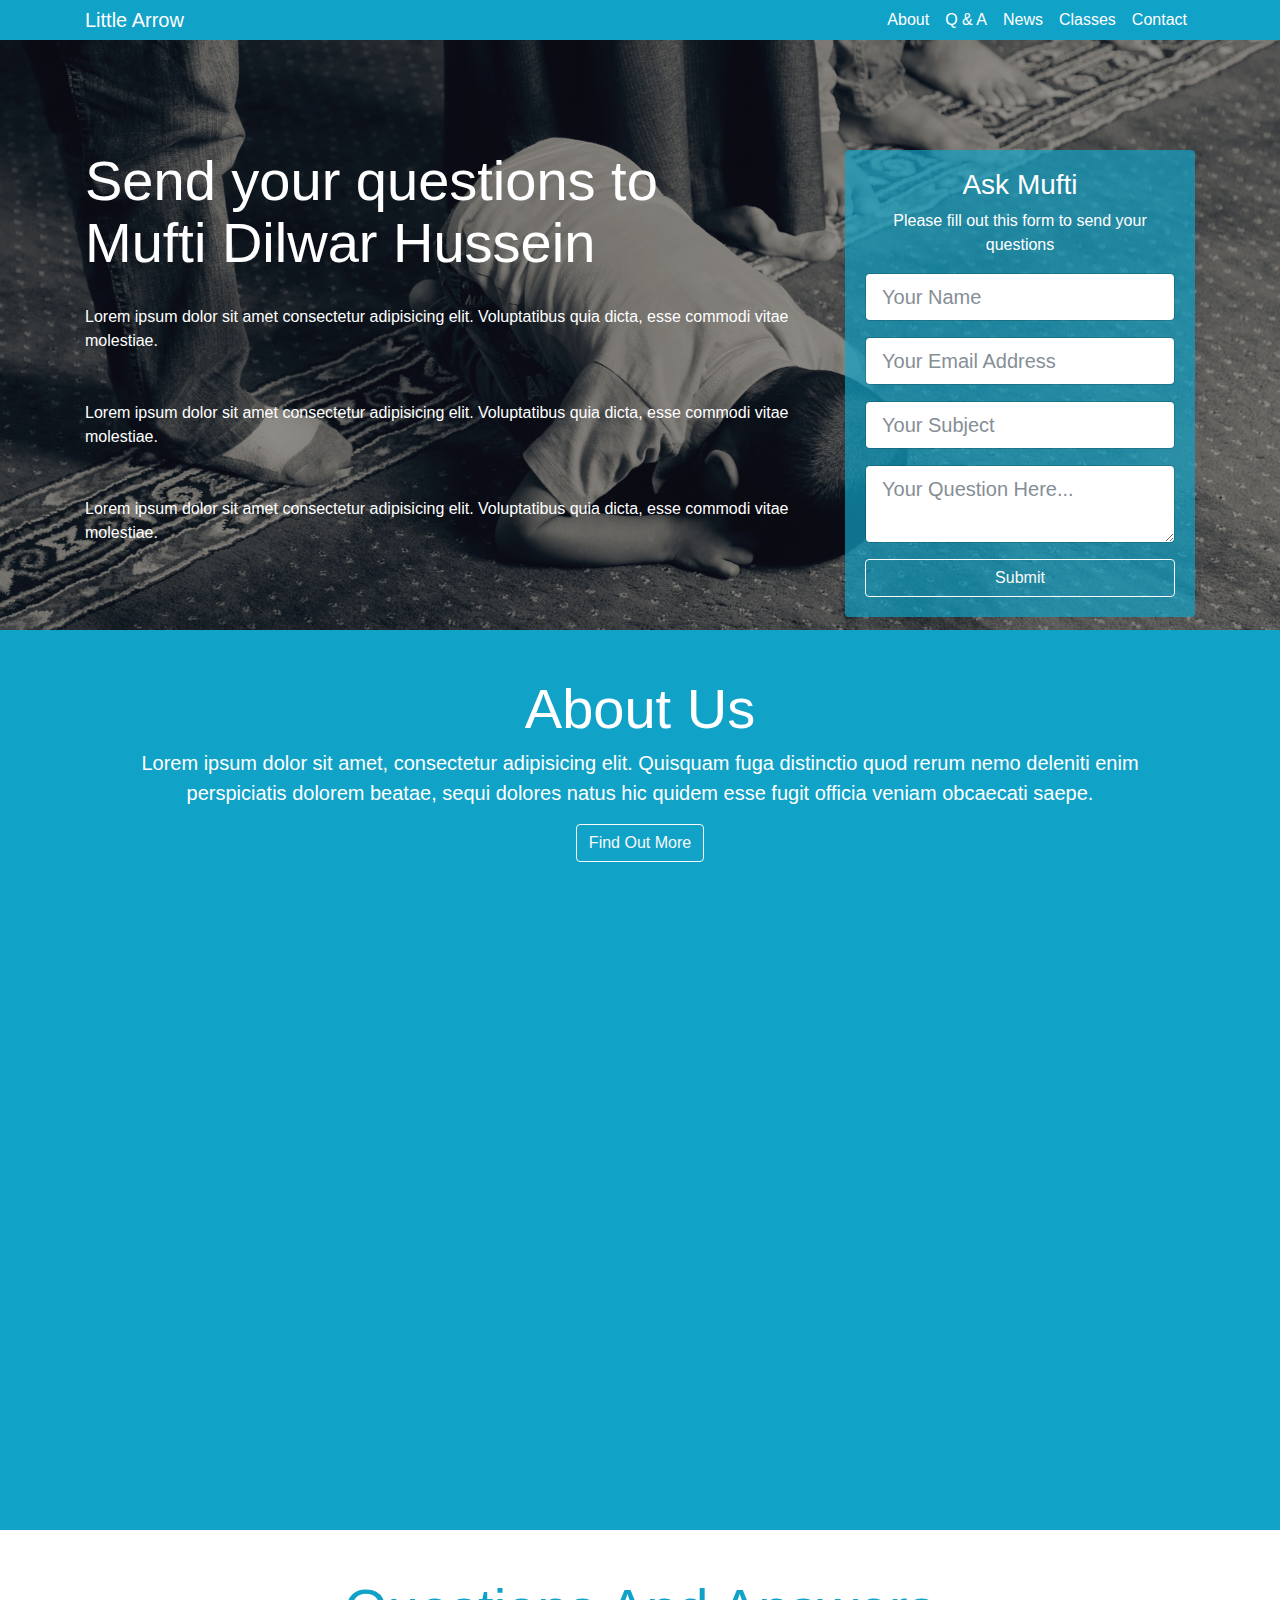
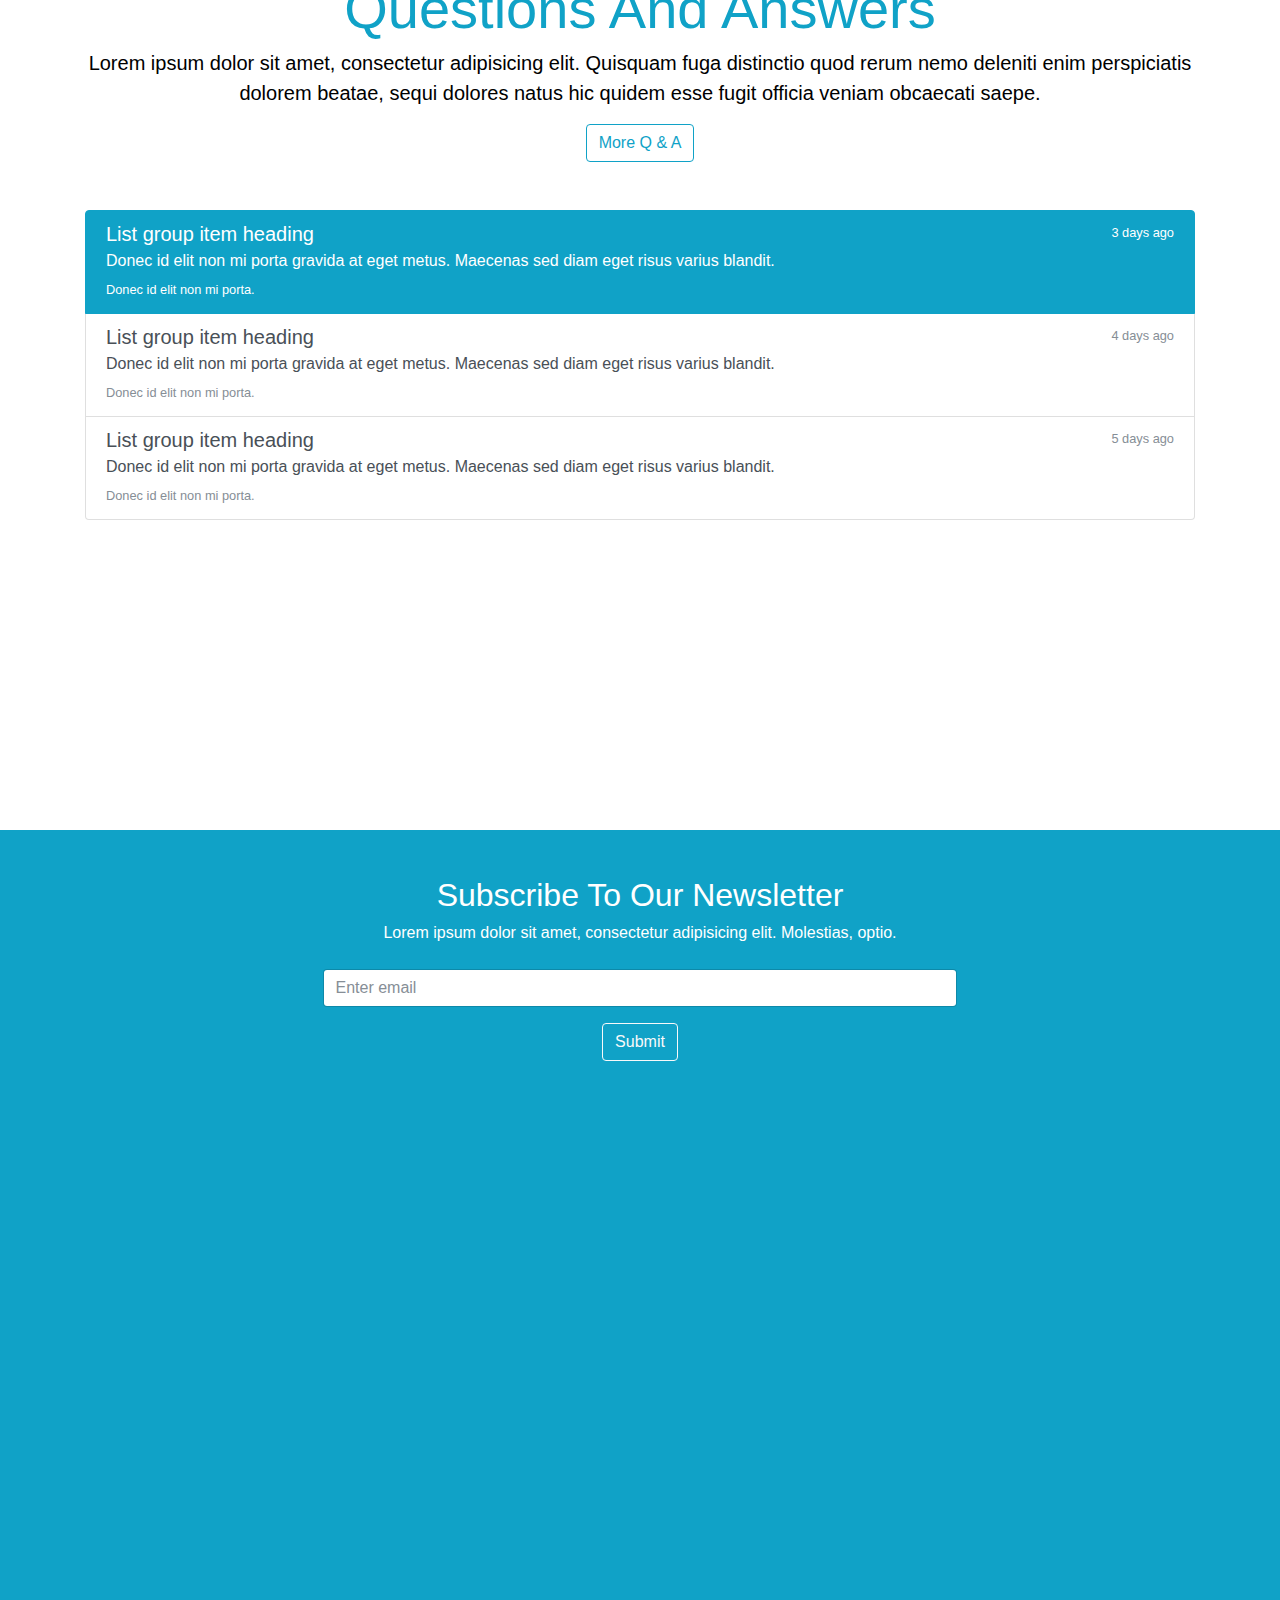
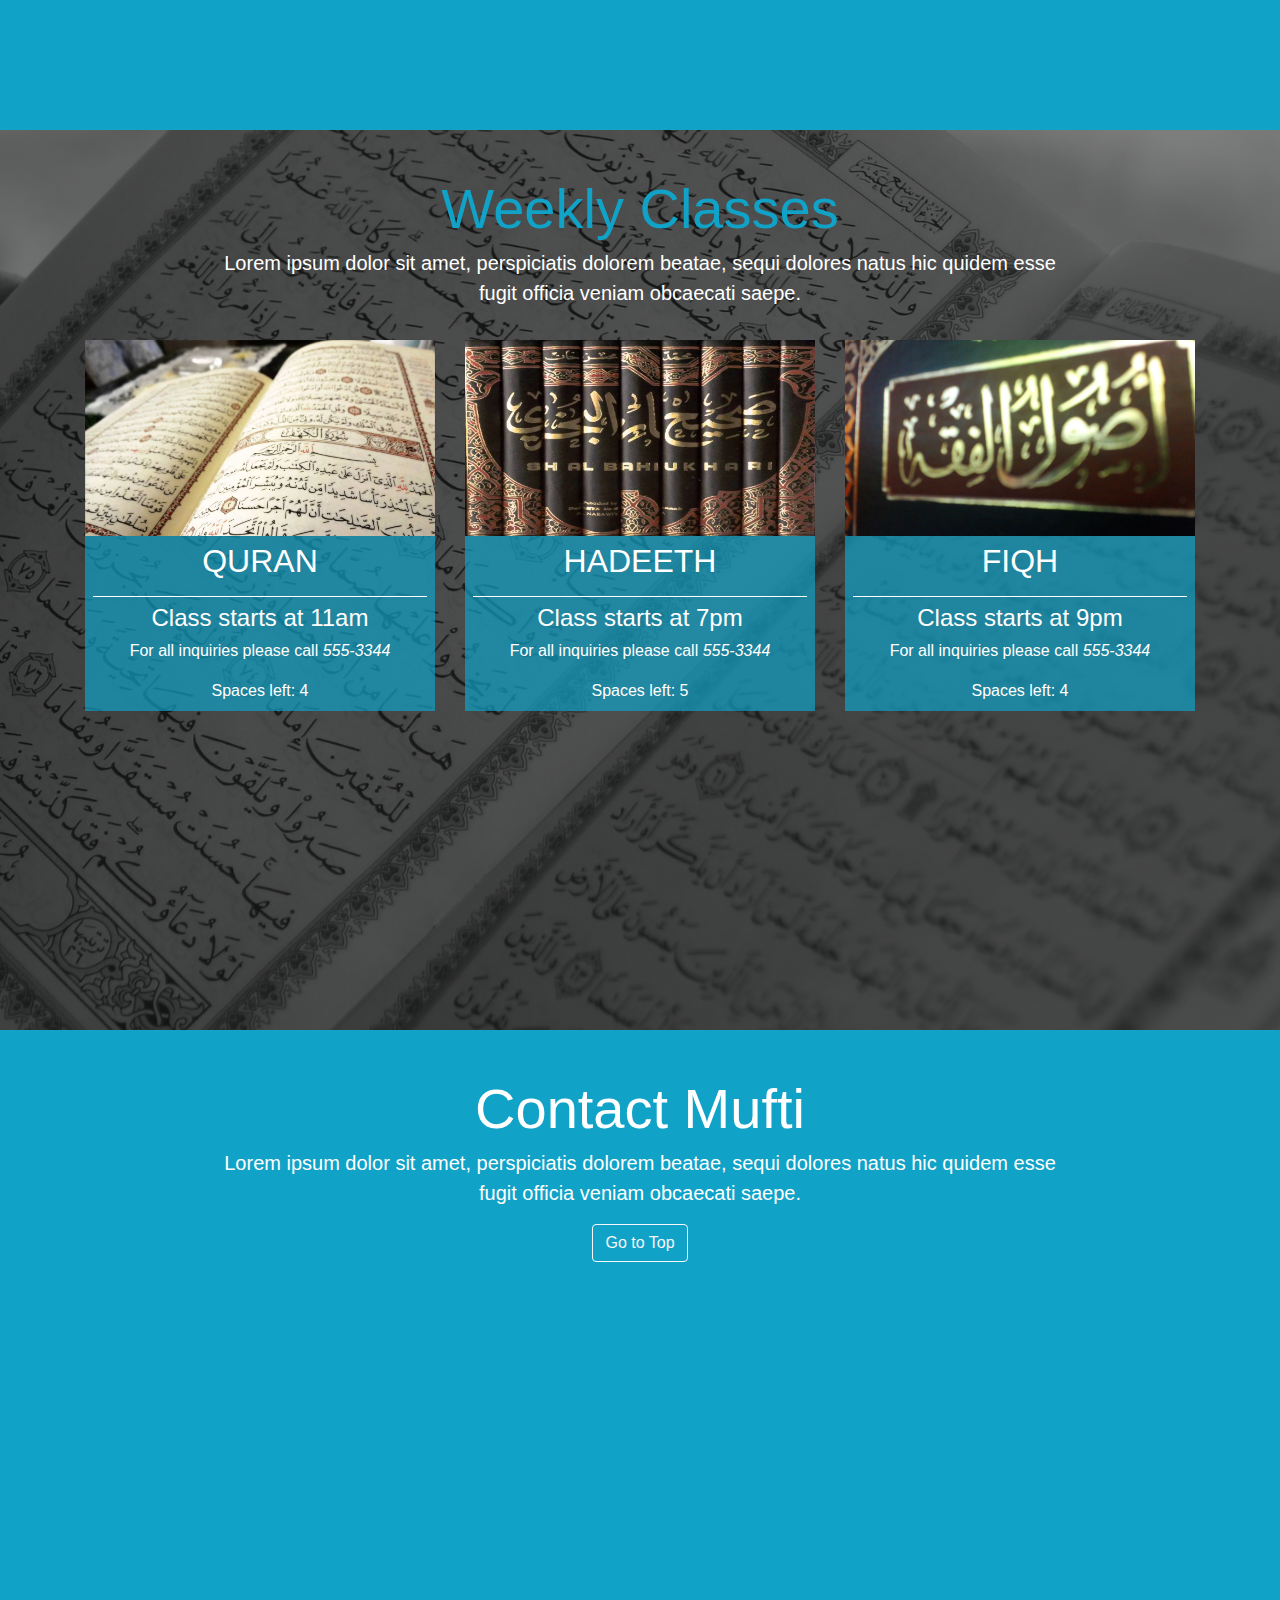
<file: src/index.html>
<!DOCTYPE html>
<html class="no-js" lang="en">
    <head>
        <meta http-equiv="x-ua-compatible" content="ie=edge">
	    <meta name="viewport" content="width=device-width, initial-scale=1.0" />
        <link rel="stylesheet" href="css/font-awesome.min.css">
        <link rel="stylesheet" href="css/bootstrap.css">
        <link rel="stylesheet" href="css/style.css">
        <title>Little Arrow | Ask Mufti</title>
    </head>

    <body id="home">
        <nav class="navbar navbar-expand-sm navbar-dark fixed-top">
            <div class="container">
                <a href="index.html" class="navbar-brand">Little Arrow</a>
                <button class="navbar-toggler" data-toggle="collapse" data-target="#navbarCollapse">
                    <span class="navbar-toggler-icon"></span>
                </button>
                <div class="collapse navbar-collapse" id="navbarCollapse">
                    <ul class="navbar-nav ml-auto">
                        <li class="nav-item">
                            <a onclick="initScroll('about'); return false;" href="#about" class="nav-link">About</a>
                        </li>
                        <li class="nav-item">
                            <a onclick="initScroll('qa'); return false;" href="qa" class="nav-link">Q &AMP; A</a>
                        </li>
                        <li class="nav-item">
                            <a onclick="initScroll('news-letter'); return false;" href="#news-letter" class="nav-link">News</a>
                        </li>
                        <li class="nav-item">
                            <a onclick="initScroll('classes'); return false;" href="#Classes" class="nav-link">Classes</a>
                        </li>
                        <li class="nav-item">
                            <a onclick="initScroll('contact'); return false;" href="#contact" class="nav-link">Contact</a>
                        </li>
                    </ul>
                </div>
            </div>
        </nav>

        <!-- Home -->
        <header id="home">
        
                <div class="home-inner">
                    <div class="container">
                        <div class="row">
                            <div class="col-lg-8 d-none d-lg-block">
                                <h1 class="display-4">Send your questions to <br> Mufti Dilwar Hussein </h1>
                                <div class="d-flex flex-row">
                                    
                                    <div class="py-4 align-self-end">
                                        Lorem ipsum dolor sit amet consectetur adipisicing elit. Voluptatibus quia dicta, esse commodi vitae molestiae.
                                    </div>
                                </div>
                                <div class="d-flex flex-row">
                                    
                                    <div class="py-4 align-self-end">
                                        Lorem ipsum dolor sit amet consectetur adipisicing elit. Voluptatibus quia dicta, esse commodi vitae molestiae.
                                    </div>
                                </div>
                                <div class="d-flex flex-row">
                                    
                                    <div class="py-4 align-self-end">
                                        Lorem ipsum dolor sit amet consectetur adipisicing elit. Voluptatibus quia dicta, esse commodi vitae molestiae.
                                    </div>
                                </div>
                            </div>
                            <div class="col-lg-4">
                                <div class="card bg-primary text-center">
                                    <div class="card-body">
                                        <h3>Ask Mufti</h3>
                                        <p>Please fill out this form to send your questions</p>
                                        <form>
                                            <div class="form-group">
                                                <input type="text" class="form-control form-control-lg" placeholder="Your Name">
                                            </div>
                                            <div class="form-group">
                                                <input type="email" class="form-control form-control-lg" placeholder="Your Email Address">
                                            </div>
                                            <div class="form-group">
                                                <input type="text" class="form-control form-control-lg" placeholder="Your Subject">
                                            </div>
                                            <div class="form-group">
                                                <textarea type="text" class="form-control form-control-lg" placeholder="Your Question Here..."></textarea>
                                            </div>
                                            <input type="submit" value="Submit" class="btn btn-outline-light btn-block">
                                        </form>
                                    </div>
                                </div>
                            </div>
                        </div>
                    </div>
                </div>
        
        </header>

        <!-- About -->
        <section id="about">
          <div class="container">
            <div class="row">
              <div class="col text-center">
                <div class="p-5">
                  <h1 class="display-4">About Us</h1>
                  <p class="lead">Lorem ipsum dolor sit amet, consectetur adipisicing elit. Quisquam fuga distinctio quod rerum nemo deleniti enim perspiciatis dolorem beatae, sequi dolores natus hic quidem esse fugit officia veniam obcaecati saepe.</p>
                  <a href="" class="btn btn-outline-light">Find Out More</a>
                </div>
              </div>
            </div>
          </div>
        </section>

        <!-- Archive -->
        <section id="qa">
          <div class="container py-5">

            <div class="pb-5 text-center">
              <h1 class="display-4">Questions And Answers</h1>
              <p class="lead">Lorem ipsum dolor sit amet, consectetur adipisicing elit. Quisquam fuga distinctio quod rerum nemo deleniti enim perspiciatis dolorem beatae, sequi dolores natus hic quidem esse fugit officia veniam obcaecati saepe.</p>
              <a href="" class="btn btn-outline-dark">More Q &AMP; A</a>
            </div>

            <div class="list-group">
              <a href="#" class="list-group-item list-group-item-action flex-column align-items-start active">
                <div class="d-flex w-100 justify-content-between">
                  <h5 class="mb-1">List group item heading</h5>
                  <small>3 days ago</small>
                </div>
                <p class="mb-1">Donec id elit non mi porta gravida at eget metus. Maecenas sed diam eget risus varius blandit.</p>
                <small>Donec id elit non mi porta.</small>
              </a>
                    <a href="#" class="list-group-item list-group-item-action flex-column align-items-start">
                      <div class="d-flex w-100 justify-content-between">
                        <h5 class="mb-1">List group item heading</h5>
                        <small class="text-muted">4 days ago</small>
                      </div>
                      <p class="mb-1">Donec id elit non mi porta gravida at eget metus. Maecenas sed diam eget risus varius blandit.</p>
                      <small class="text-muted">Donec id elit non mi porta.</small>
                    </a>
                    <a href="#" class="list-group-item list-group-item-action flex-column align-items-start">
                      <div class="d-flex w-100 justify-content-between">
                        <h5 class="mb-1">List group item heading</h5>
                        <small class="text-muted">5 days ago</small>
                      </div>
                      <p class="mb-1">Donec id elit non mi porta gravida at eget metus. Maecenas sed diam eget risus varius blandit.</p>
                      <small class="text-muted">Donec id elit non mi porta.</small>
                </a>
              </div>

          </div>
        </section>

        <!-- News Letter-->
        <section id="news-letter">
          <div class="container py-5">
            <div class="pb-2 text-center">
              <h2>Subscribe To Our Newsletter </h2>
              <p class="">Lorem ipsum dolor sit amet, consectetur adipisicing elit. Molestias, optio.</p>
            </div>
            <div class="row justify-content-center text-center">
              <div class="col-lg-7">
                  <form>
                    <div class="form-group">
                      <input type="email" class="form-control" id="exampleInputEmail1" aria-describedby="emailHelp" placeholder="Enter email">
                    </div>
                    <button type="submit" class="btn btn-outline-light">Submit</button>
                  </form>
              </div>
            </div>
          </div>
        </section>

        <!-- Classes -->
        <section id="classes">
            <div class="container py-5 text-center">
              <h1 class="display-4">Weekly Classes</h1>
              <p class="lead">Lorem ipsum dolor sit amet, perspiciatis dolorem beatae, sequi dolores natus hic quidem esse<br> fugit officia veniam obcaecati saepe.</p>
              <div class="row py-3">
                  <div class="col-lg-4">
                    <div class="box">
                        <img src="img/quran.jpg" alt="">
                        <div class="box-content">
                            <h2>Quran</h2>
                            <h4 id="class1"></h4>
                            <p>For all inquiries please call <em>555-3344</em></p>
                            <div id="quran"></div>
                        </div>
                    </div>
                  </div>
                  <div class="col-lg-4">
                    <div class="box">
                        <img src="img/hadeeth.jpg" alt="">
                        <div class="box-content">
                            <h2>Hadeeth</h2>
                            <h4 id="class2"></h4>
                            <p>For all inquiries please call <em>555-3344</em></p>
                            <div id="hadeeth"></div>
                        </div>
                    </div>
                  </div>
                  <div class="col-lg-4">
                    <div class="box">
                        <img src="img/fiqh.jpg" alt="">
                        <div class="box-content">
                            <h2>Fiqh</h2>
                            <h4 id="class3"></h4>
                            <p>For all inquiries please call <em>555-3344</em></p>
                            <div id="fiqh"></div>
                        </div>
                    </div> 
                  </div>
              </div>
            </div>
          </section>

        <!-- Contact -->
        <section id="contact">
          <div class="container py-5 text-center">
            <h1 class="display-4">Contact Mufti</h1>
            <p class="lead">Lorem ipsum dolor sit amet, perspiciatis dolorem beatae, sequi dolores natus hic quidem esse<br> fugit officia veniam obcaecati saepe.</p>
            <a class="btn btn-outline-light" onclick="toTop(); return false;" href="#">Go to Top</a>
            
          </div>
        </section>
         
        <script src="js/littlearrow.js"></script>
        <script src="js/jquery.min.js"></script>
        <script src="js/popper.min.js"></script>
        <script src="js/bootstrap.min.js"></script>
    </body>
</html>
</file>
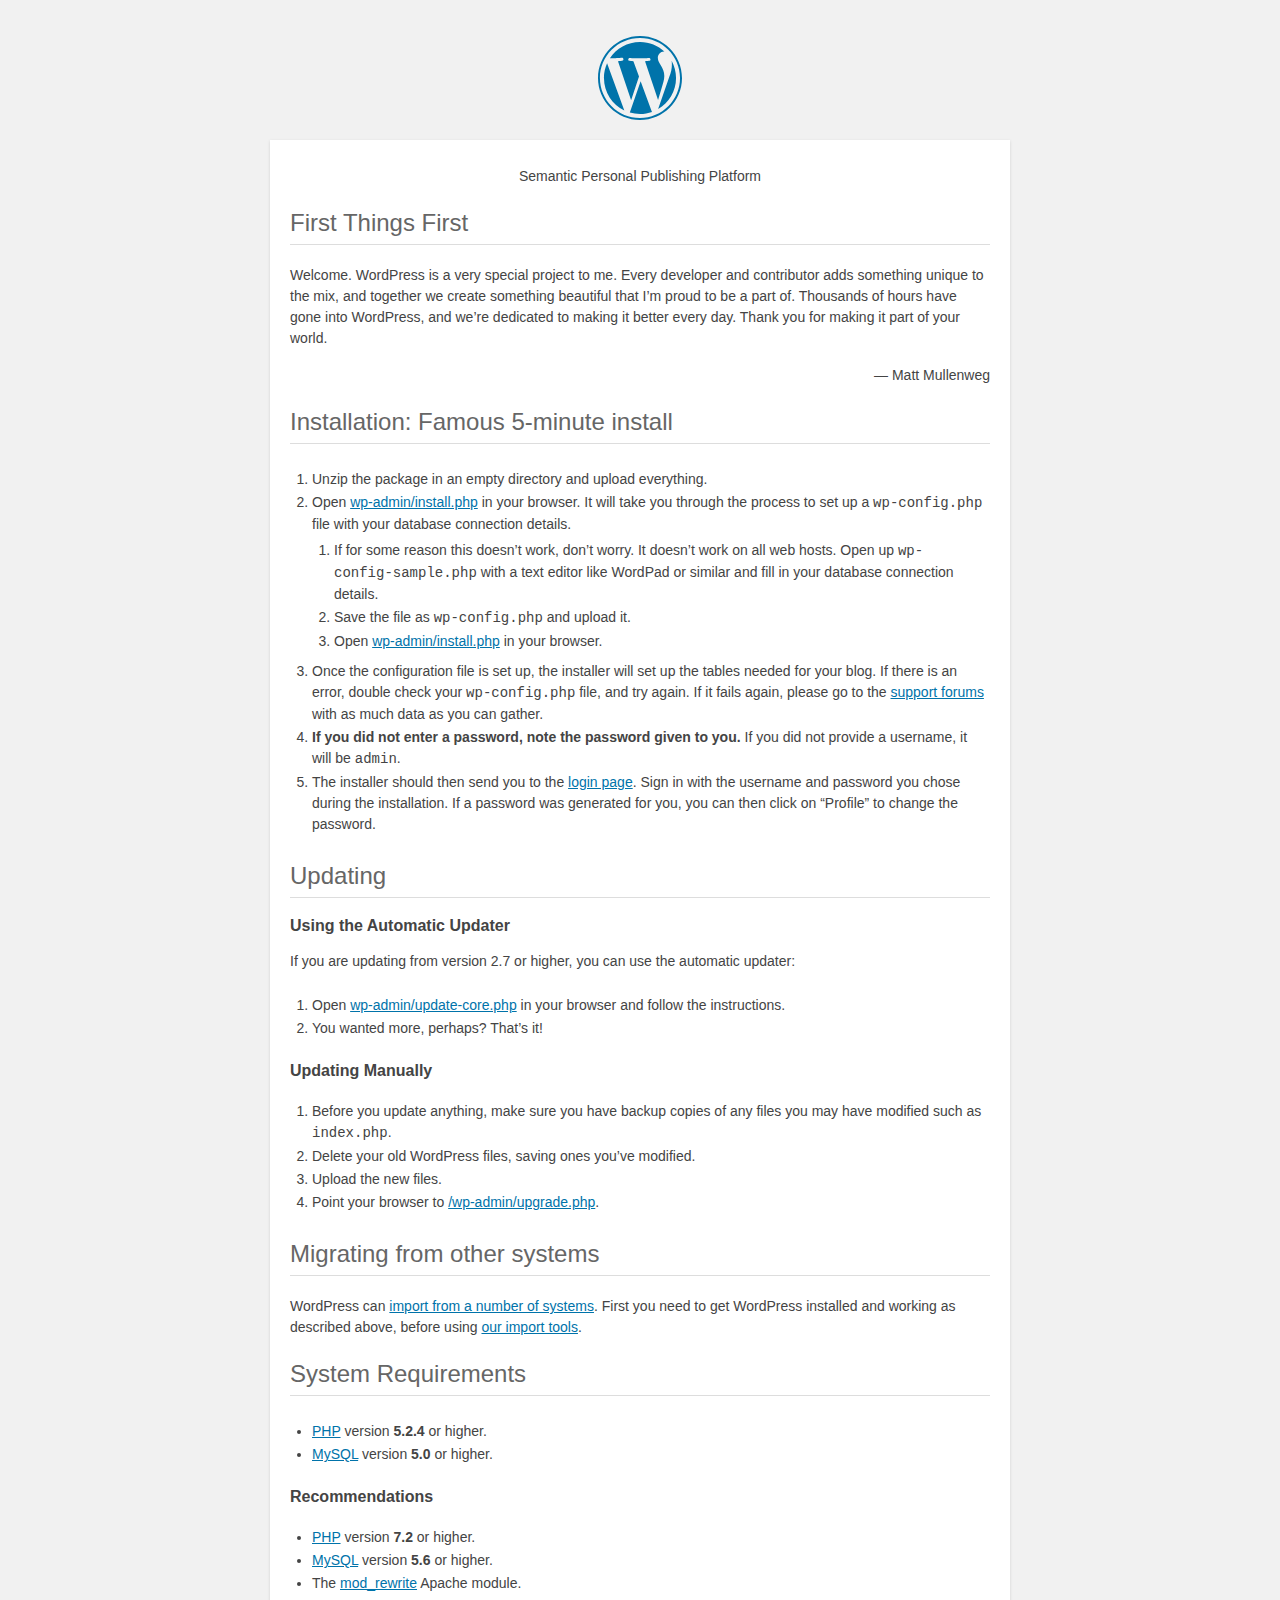
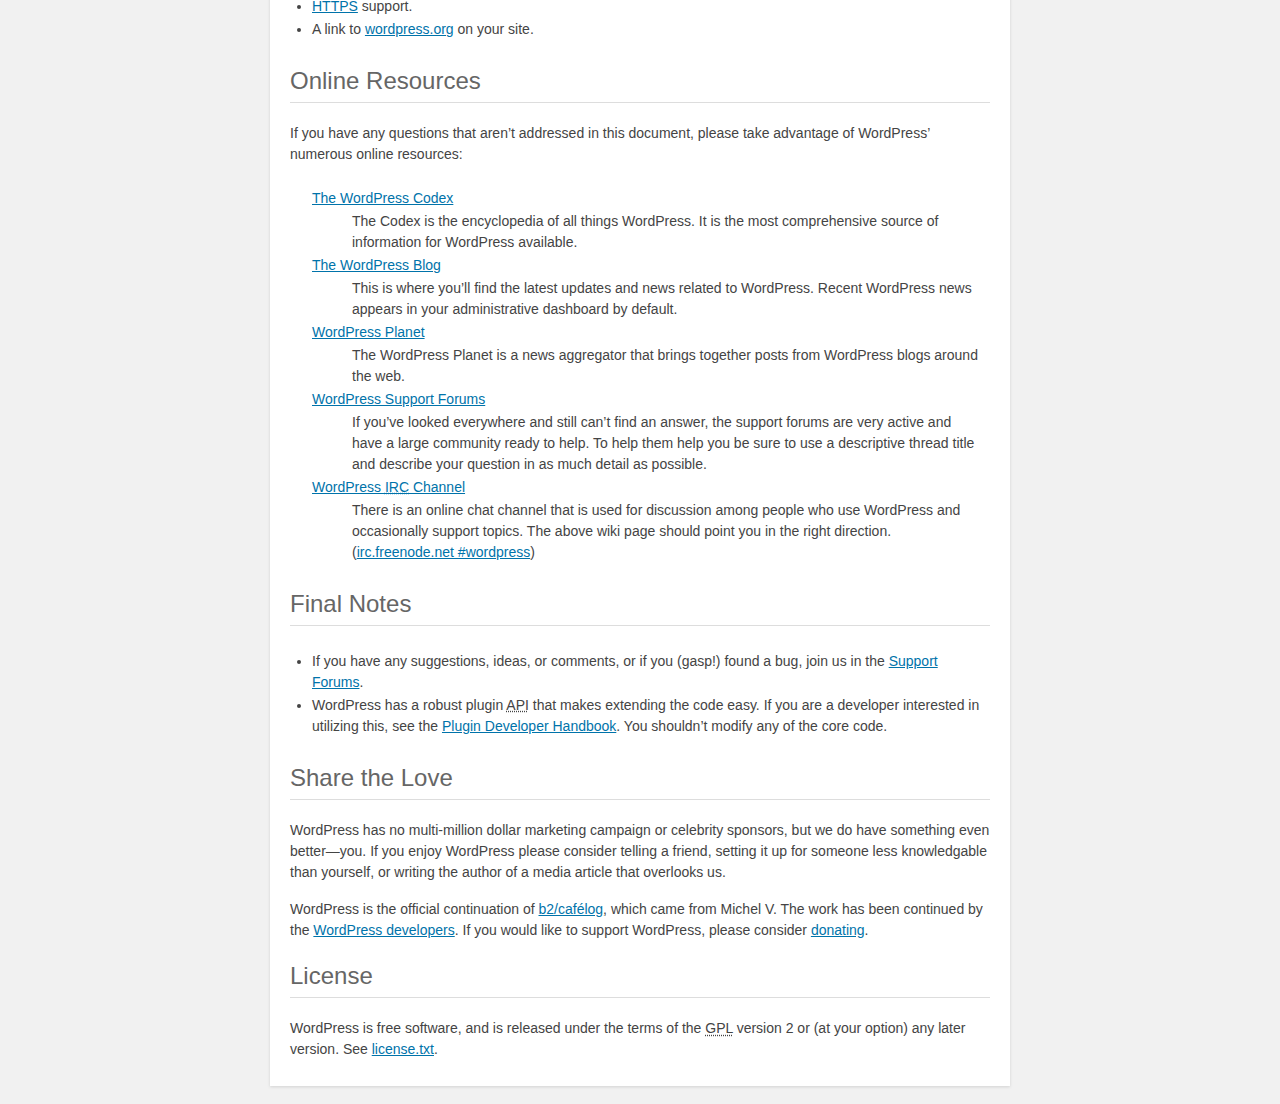
<file: readme.html>
<!DOCTYPE html>
<html>
<head>
	<meta name="viewport" content="width=device-width" />
	<meta http-equiv="Content-Type" content="text/html; charset=utf-8" />
	<title>WordPress &#8250; ReadMe</title>
	<link rel="stylesheet" href="wp-admin/css/install.css?ver=20100228" type="text/css" />
</head>
<body>
<h1 id="logo">
	<a href="https://wordpress.org/"><img alt="WordPress" src="wp-admin/images/wordpress-logo.png" /></a>
</h1>
<p style="text-align: center">Semantic Personal Publishing Platform</p>

<h2>First Things First</h2>
<p>Welcome. WordPress is a very special project to me. Every developer and contributor adds something unique to the mix, and together we create something beautiful that I&#8217;m proud to be a part of. Thousands of hours have gone into WordPress, and we&#8217;re dedicated to making it better every day. Thank you for making it part of your world.</p>
<p style="text-align: right">&#8212; Matt Mullenweg</p>

<h2>Installation: Famous 5-minute install</h2>
<ol>
	<li>Unzip the package in an empty directory and upload everything.</li>
	<li>Open <span class="file"><a href="wp-admin/install.php">wp-admin/install.php</a></span> in your browser. It will take you through the process to set up a <code>wp-config.php</code> file with your database connection details.
		<ol>
			<li>If for some reason this doesn&#8217;t work, don&#8217;t worry. It doesn&#8217;t work on all web hosts. Open up <code>wp-config-sample.php</code> with a text editor like WordPad or similar and fill in your database connection details.</li>
			<li>Save the file as <code>wp-config.php</code> and upload it.</li>
			<li>Open <span class="file"><a href="wp-admin/install.php">wp-admin/install.php</a></span> in your browser.</li>
		</ol>
	</li>
	<li>Once the configuration file is set up, the installer will set up the tables needed for your blog. If there is an error, double check your <code>wp-config.php</code> file, and try again. If it fails again, please go to the <a href="https://wordpress.org/support/" title="WordPress support">support forums</a> with as much data as you can gather.</li>
	<li><strong>If you did not enter a password, note the password given to you.</strong> If you did not provide a username, it will be <code>admin</code>.</li>
	<li>The installer should then send you to the <a href="wp-login.php">login page</a>. Sign in with the username and password you chose during the installation. If a password was generated for you, you can then click on &#8220;Profile&#8221; to change the password.</li>
</ol>

<h2>Updating</h2>
<h3>Using the Automatic Updater</h3>
<p>If you are updating from version 2.7 or higher, you can use the automatic updater:</p>
<ol>
	<li>Open <span class="file"><a href="wp-admin/update-core.php">wp-admin/update-core.php</a></span> in your browser and follow the instructions.</li>
	<li>You wanted more, perhaps? That&#8217;s it!</li>
</ol>

<h3>Updating Manually</h3>
<ol>
	<li>Before you update anything, make sure you have backup copies of any files you may have modified such as <code>index.php</code>.</li>
	<li>Delete your old WordPress files, saving ones you&#8217;ve modified.</li>
	<li>Upload the new files.</li>
	<li>Point your browser to <span class="file"><a href="wp-admin/upgrade.php">/wp-admin/upgrade.php</a>.</span></li>
</ol>

<h2>Migrating from other systems</h2>
<p>WordPress can <a href="https://codex.wordpress.org/Importing_Content">import from a number of systems</a>. First you need to get WordPress installed and working as described above, before using <a href="wp-admin/import.php" title="Import to WordPress">our import tools</a>.</p>

<h2>System Requirements</h2>
<ul>
	<li><a href="https://secure.php.net/">PHP</a> version <strong>5.2.4</strong> or higher.</li>
	<li><a href="https://www.mysql.com/">MySQL</a> version <strong>5.0</strong> or higher.</li>
</ul>

<h3>Recommendations</h3>
<ul>
	<li><a href="https://secure.php.net/">PHP</a> version <strong>7.2</strong> or higher.</li>
	<li><a href="https://www.mysql.com/">MySQL</a> version <strong>5.6</strong> or higher.</li>
	<li>The <a href="https://httpd.apache.org/docs/2.2/mod/mod_rewrite.html">mod_rewrite</a> Apache module.</li>
	<li><a href="https://wordpress.org/news/2016/12/moving-toward-ssl/">HTTPS</a> support.</li>
	<li>A link to <a href="https://wordpress.org/">wordpress.org</a> on your site.</li>
</ul>

<h2>Online Resources</h2>
<p>If you have any questions that aren&#8217;t addressed in this document, please take advantage of WordPress&#8217; numerous online resources:</p>
<dl>
	<dt><a href="https://codex.wordpress.org/">The WordPress Codex</a></dt>
		<dd>The Codex is the encyclopedia of all things WordPress. It is the most comprehensive source of information for WordPress available.</dd>
	<dt><a href="https://wordpress.org/news/">The WordPress Blog</a></dt>
		<dd>This is where you&#8217;ll find the latest updates and news related to WordPress. Recent WordPress news appears in your administrative dashboard by default.</dd>
	<dt><a href="https://planet.wordpress.org/">WordPress Planet</a></dt>
		<dd>The WordPress Planet is a news aggregator that brings together posts from WordPress blogs around the web.</dd>
	<dt><a href="https://wordpress.org/support/">WordPress Support Forums</a></dt>
		<dd>If you&#8217;ve looked everywhere and still can&#8217;t find an answer, the support forums are very active and have a large community ready to help. To help them help you be sure to use a descriptive thread title and describe your question in as much detail as possible.</dd>
	<dt><a href="https://codex.wordpress.org/IRC">WordPress <abbr title="Internet Relay Chat">IRC</abbr> Channel</a></dt>
		<dd>There is an online chat channel that is used for discussion among people who use WordPress and occasionally support topics. The above wiki page should point you in the right direction. (<a href="irc://irc.freenode.net/wordpress">irc.freenode.net #wordpress</a>)</dd>
</dl>

<h2>Final Notes</h2>
<ul>
	<li>If you have any suggestions, ideas, or comments, or if you (gasp!) found a bug, join us in the <a href="https://wordpress.org/support/">Support Forums</a>.</li>
	<li>WordPress has a robust plugin <abbr title="application programming interface">API</abbr> that makes extending the code easy. If you are a developer interested in utilizing this, see the <a href="https://developer.wordpress.org/plugins/">Plugin Developer Handbook</a>. You shouldn&#8217;t modify any of the core code.</li>
</ul>

<h2>Share the Love</h2>
<p>WordPress has no multi-million dollar marketing campaign or celebrity sponsors, but we do have something even better&#8212;you. If you enjoy WordPress please consider telling a friend, setting it up for someone less knowledgable than yourself, or writing the author of a media article that overlooks us.</p>

<p>WordPress is the official continuation of <a href="http://cafelog.com/">b2/caf&#233;log</a>, which came from Michel V. The work has been continued by the <a href="https://wordpress.org/about/">WordPress developers</a>. If you would like to support WordPress, please consider <a href="https://wordpress.org/donate/" title="Donate to WordPress">donating</a>.</p>

<h2>License</h2>
<p>WordPress is free software, and is released under the terms of the <abbr title="GNU General Public License">GPL</abbr> version 2 or (at your option) any later version. See <a href="license.txt">license.txt</a>.</p>

</body>
</html>
</file>
<file: src/css/style.css>
/*Global*/
.navbar {
  background-color: #10a2c7;
  padding: 0;
}

section {
  height: 100vh !important;
}

body, .nav-link {
  color: #fff !important; }

.bg-primary {
  background-color: #10a2c7b0 !important;
  border: none; }

.btn-outline-light:hover {
  color: #10a2c7 !important;
  cursor: pointer; }

  .btn-outline-dark {
      color: #10a2c7;
      background-color: transparent;
      background-image: none;
      border-color: #10a2c7;
  }

  .btn-outline-dark:hover {
      color: #fff;
      background-color: #10a2c7;
      border-color: #10a2c7;
  }

  .list-group-item.active {
    z-index: 2;
    color: #fff;
    background-color: #10a2c7;
    border-color: #10a2c7;
}
/* Nav */

a.nav-link:hover {
  background-color: #fff;
  color: #10a2c7 !important;
  border: 0;
}

a.nav-link:active {
  background-color: #fff;
  color: #10a2c7 !important;
  border: 0;
}
/*Header*/
#home {
  background: linear-gradient(rgba(21, 22, 22, 0.45), rgba(21, 22, 22, 0.45)), url("../img/home.jpg") no-repeat center;
  height: 70vh;
  background-size: cover;
 }


.home-inner {
  padding-top: 150px;
}

.fa{
  color: #10a2c7;
  background: #fff;
  padding: 4px;
  border-radius: 5px;
  font-size: 30px;
}

/*About Us*/
#about {
  background-color:#10a2c7;
}

#qa {
  background-color: #fff;
  color: #000;
}

#qa h1 {
  color:#10a2c7;
}

/*Newsletter*/
#news-letter {
  background-color: #10a2c7;
}

/* Classes */
#classes {
  background: linear-gradient(rgba(21, 22, 22, 0.555), rgba(21, 22, 22, 0.589)), url("../img/qurantwo.jpg") no-repeat center;
  height: 70vh;
  background-size: cover;
}
#classes h1 {
  color: #10a2c7;
}

#classes .box {
  
  color: #fff;
}

#classes .box img {
  width: 100%;
  height:auto;
}

#classes .box .box-content {
  padding: 0.5em;
  background-color: #10a2c7b0;
}

#classes .box-content h2 {
  text-transform: uppercase;
  padding-bottom: 0.5em;
  border-bottom: 1px solid #fff;
}

/* Contact */
#contact {
  background-color: #10a2c7;
}
</file>
<file: wp-admin/css/install.css>
html {
	background: #f1f1f1;
	margin: 0 20px;
}

body {
	background: #fff;
	color: #444;
	font-family: -apple-system, BlinkMacSystemFont, "Segoe UI", Roboto, Oxygen-Sans, Ubuntu, Cantarell, "Helvetica Neue", sans-serif;
	margin: 140px auto 25px;
	padding: 20px 20px 10px 20px;
	max-width: 700px;
	-webkit-font-smoothing: subpixel-antialiased;
	box-shadow: 0 1px 3px rgba(0,0,0,0.13);
}

a {
	color: #0073aa;
}

a:hover,
a:active {
	color: #00a0d2;
}

a:focus {
	color: #124964;
	box-shadow:
		0 0 0 1px #5b9dd9,
		0 0 2px 1px rgba(30, 140, 190, .8);
}

.ie8 a:focus {
	outline: #5b9dd9 solid 1px;
}

h1, h2 {
	border-bottom: 1px solid #ddd;
	clear: both;
	color: #666;
	font-size: 24px;
	padding: 0;
	padding-bottom: 7px;
	font-weight: 400;
}

h3 {
	font-size: 16px;
}

p, li, dd, dt {
	padding-bottom: 2px;
	font-size: 14px;
	line-height: 1.5;
}

code, .code {
	font-family: Consolas, Monaco, monospace;
}

ul, ol, dl {
	padding: 5px 5px 5px 22px;
}

a img {
	border:0
}
abbr {
	border: 0;
	font-variant: normal;
}

fieldset {
	border: 0;
	padding: 0;
	margin: 0;
}

label {
	cursor: pointer;
}

#logo {
	margin: 6px 0 14px 0;
	padding: 0 0 7px 0;
	border-bottom: none;
	text-align:center
}
#logo a {
	background-image: url(../images/w-logo-blue.png?ver=20131202);
	background-image: none, url(../images/wordpress-logo.svg?ver=20131107);
	background-size: 84px;
	background-position: center top;
	background-repeat: no-repeat;
	color: #444; /* same as login.css */
	height: 84px;
	font-size: 20px;
	font-weight: 400;
	line-height: 1.3em;
	margin: -130px auto 25px;
	padding: 0;
	text-decoration: none;
	width: 84px;
	text-indent: -9999px;
	outline: none;
	overflow: hidden;
	display: block;
}

#logo a:focus {
	box-shadow: none;
}

.step {
	margin: 20px 0 15px;
}
.step, th {
	text-align: left;
	padding: 0;
}
.language-chooser.wp-core-ui .step .button.button-large {
	height: 36px;
	font-size: 14px;
	line-height: 33px;
	vertical-align: middle;
}
textarea {
	border: 1px solid #ddd;
	font-family: -apple-system, BlinkMacSystemFont, "Segoe UI", Roboto, Oxygen-Sans, Ubuntu, Cantarell, "Helvetica Neue", sans-serif;
	width: 100%;
	box-sizing: border-box;
}

.form-table {
	border-collapse: collapse;
	margin-top: 1em;
	width: 100%;
}

.form-table td {
	margin-bottom: 9px;
	padding: 10px 20px 10px 0;
	font-size: 14px;
	vertical-align: top
}

.form-table th {
	font-size: 14px;
	text-align: left;
	padding: 10px 20px 10px 0;
	width: 140px;
	vertical-align: top;
}

.form-table code {
	line-height: 18px;
	font-size: 14px;
}

.form-table p {
	margin: 4px 0 0 0;
	font-size: 11px;
}

.form-table input {
	line-height: 20px;
	font-size: 15px;
	padding: 3px 5px;
	border: 1px solid #ddd;
	box-shadow: inset 0 1px 2px rgba(0,0,0,0.07);
}

input,
submit {
	font-family: -apple-system, BlinkMacSystemFont, "Segoe UI", Roboto, Oxygen-Sans, Ubuntu, Cantarell, "Helvetica Neue", sans-serif;
}

.form-table input[type=text],
.form-table input[type=email],
.form-table input[type=url],
.form-table input[type=password] {
	width: 206px;
}

.form-table th p {
	font-weight: 400;
}

.form-table.install-success th,
.form-table.install-success td {
	vertical-align: middle;
	padding: 16px 20px 16px 0;
}

.form-table.install-success td p {
	margin: 0;
	font-size: 14px;
}

.form-table.install-success td code {
	margin: 0;
	font-size: 18px;
}

#error-page {
	margin-top: 50px;
}

#error-page p {
	font-size: 14px;
	line-height: 18px;
	margin: 25px 0 20px;
}

#error-page code, .code {
	font-family: Consolas, Monaco, monospace;
}

.wp-hide-pw > .dashicons {
	line-height: inherit;
}

#pass-strength-result {
	background-color: #eee;
	border: 1px solid #ddd;
	color: #23282d;
	margin: -2px 5px 5px 0px;
	padding: 3px 5px;
	text-align: center;
	width: 218px;
	box-sizing: border-box;
	opacity: 0;
}

#pass-strength-result.short {
	background-color: #f1adad;
	border-color: #e35b5b;
	opacity: 1;
}

#pass-strength-result.bad {
	background-color: #fbc5a9;
	border-color: #f78b53;
	opacity: 1;
}

#pass-strength-result.good {
	background-color: #ffe399;
	border-color: #ffc733;
	opacity: 1;
}

#pass-strength-result.strong {
	background-color: #c1e1b9;
	border-color: #83c373;
	opacity: 1;
}

#pass1.short, #pass1-text.short {
	border-color: #e35b5b;
}

#pass1.bad, #pass1-text.bad {
	border-color: #f78b53;
}

#pass1.good, #pass1-text.good {
	border-color: #ffc733;
}

#pass1.strong, #pass1-text.strong {
	border-color: #83c373;
}

.pw-weak {
	display: none;
}

.message {
	border-left: 4px solid #dc3232;
	padding: .7em .6em;
	background-color: #fbeaea;
}

/* rtl:ignore */
#dbname,
#uname,
#pwd,
#dbhost,
#prefix,
#user_login,
#admin_email,
#pass1,
#pass2 {
	direction: ltr;
}

#pass1-text,
.show-password #pass1 {
	display: none;
}

.show-password #pass1-text
{
	display: inline-block;
}

.form-table span.description.important {
	font-size: 12px;
}


/* localization */
body.rtl,
.rtl textarea,
.rtl input,
.rtl submit {
	font-family: Tahoma, sans-serif;
}

:lang(he-il) body.rtl,
:lang(he-il) .rtl textarea,
:lang(he-il) .rtl input,
:lang(he-il) .rtl submit {
	font-family: Arial, sans-serif;
}

@media only screen and (max-width: 799px) {
	body {
		margin-top: 115px;
	}
	#logo a {
		margin: -125px auto 30px;
	}
}

@media screen and ( max-width: 782px ) {

	.form-table {
		margin-top: 0;
	}

	.form-table th,
	.form-table td {
		display: block;
		width: auto;
		vertical-align: middle;
	}

	.form-table th {
		padding: 20px 0 0;
	}

	.form-table td {
		padding: 5px 0;
		border: 0;
		margin: 0;
	}

	textarea,
	input {
		font-size: 16px;
	}

	.form-table td input[type="text"],
	.form-table td input[type="email"],
	.form-table td input[type="url"],
	.form-table td input[type="password"],
	.form-table td select,
	.form-table td textarea,
	.form-table span.description {
		width: 100%;
		font-size: 16px;
		line-height: 1.5;
		padding: 7px 10px;
		display: block;
		max-width: none;
		box-sizing: border-box;
	}

}

body.language-chooser {
	max-width: 300px;
}

.language-chooser select {
	padding: 8px;
	width: 100%;
	display: block;
	border: 1px solid #ddd;
	background-color: #fff;
	color: #32373c;
	font-size: 16px;
	font-family: Arial, sans-serif;
	font-weight: 400;
}

.language-chooser p {
	text-align: right;
}

.screen-reader-input,
.screen-reader-text {
	border: 0;
	clip: rect(1px, 1px, 1px, 1px);
	-webkit-clip-path: inset(50%);
	clip-path: inset(50%);
	height: 1px;
	margin: -1px;
	overflow: hidden;
	padding: 0;
	position: absolute;
	width: 1px;
	word-wrap: normal !important;
}

.spinner {
	background: url(../images/spinner.gif) no-repeat;
	background-size: 20px 20px;
	visibility: hidden;
	opacity: 0.7;
	filter: alpha(opacity=70);
	width: 20px;
	height: 20px;
	margin: 2px 5px 0;
}

.step .spinner {
	display: inline-block;
	vertical-align: middle;
	margin-right: 15px;
}

.button.hide-if-no-js,
.hide-if-no-js {
	display: none;
}

/**
 * HiDPI Displays
 */
@media print,
  (-webkit-min-device-pixel-ratio: 1.25),
  (min-resolution: 120dpi) {

	.spinner {
		background-image: url(../images/spinner-2x.gif);
	}

}
</file>
